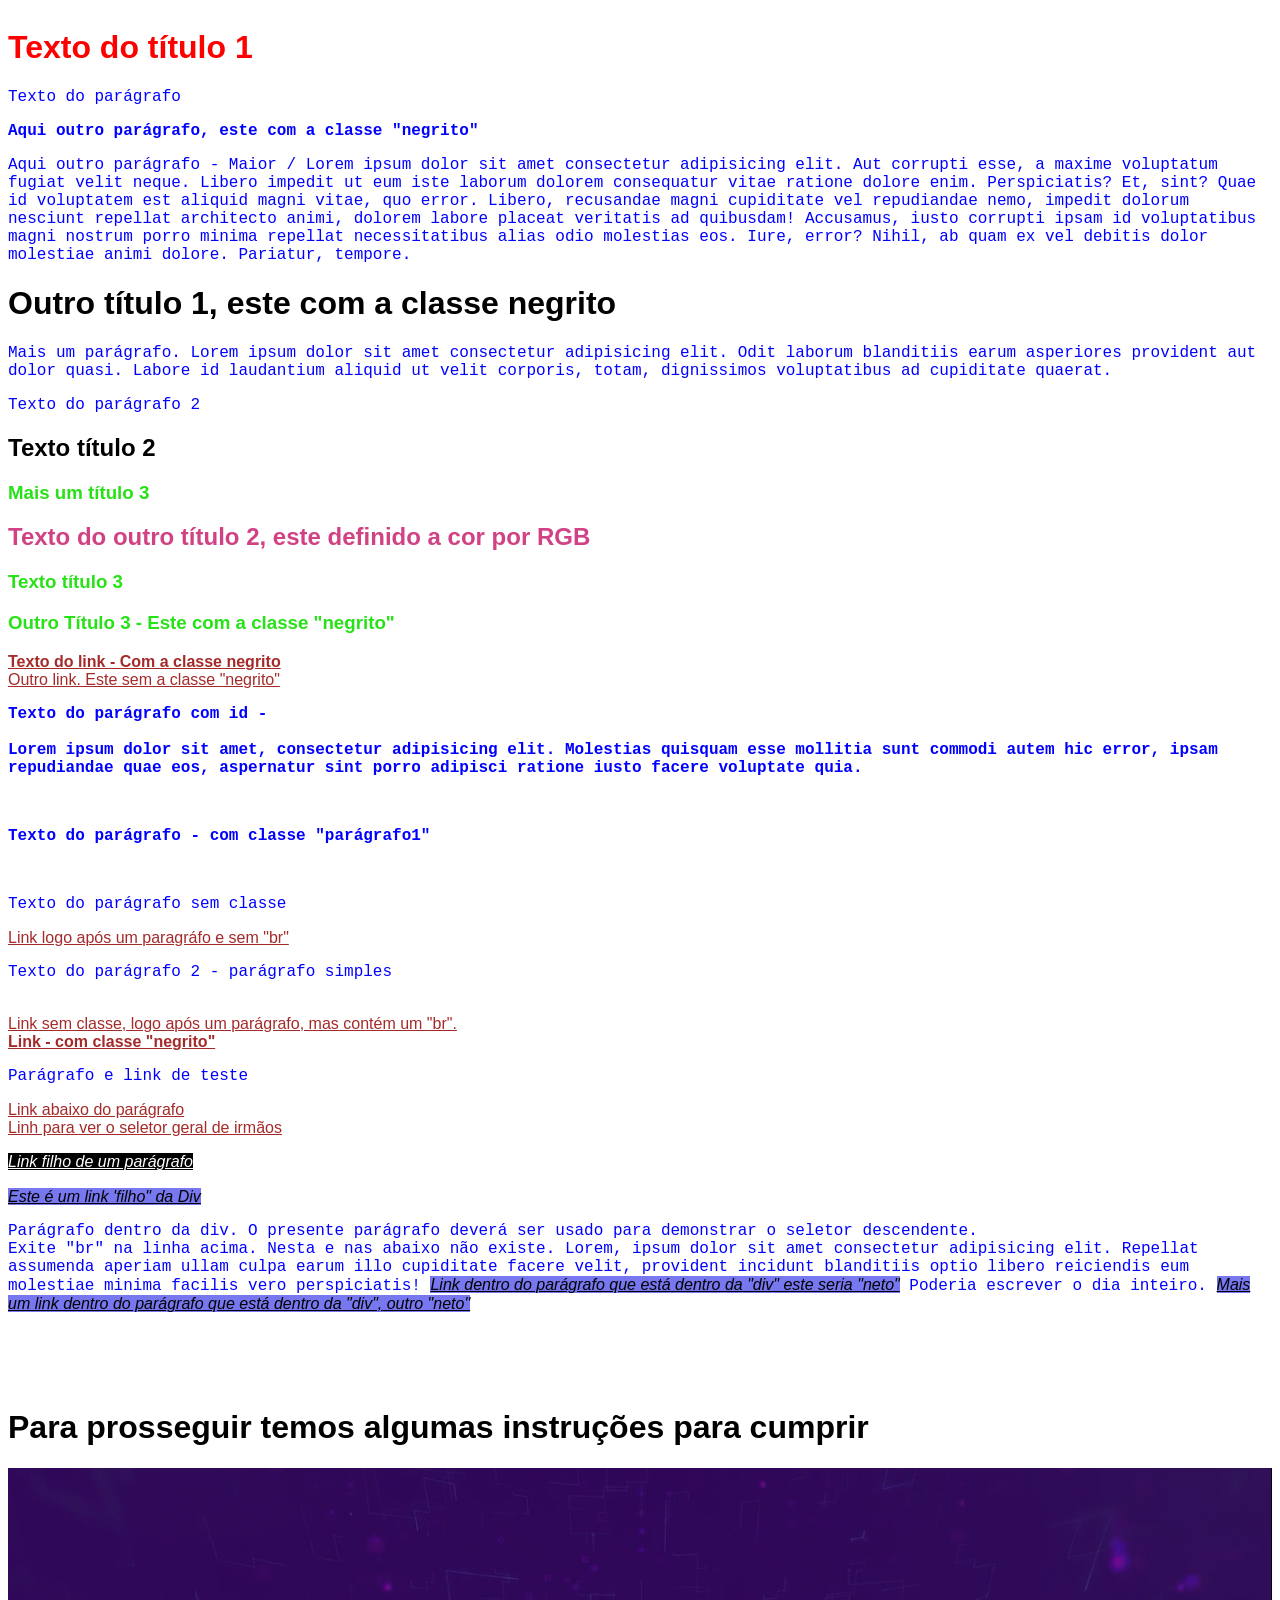
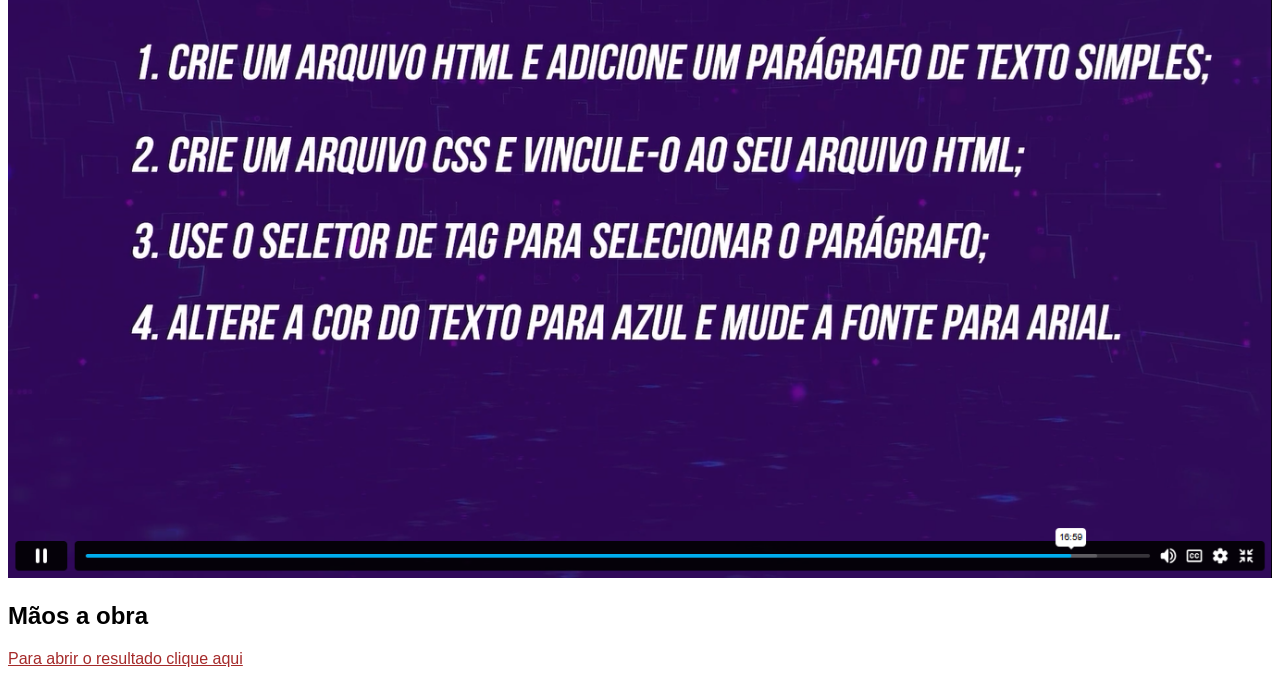
<file: index.html>
﻿<!DOCTYPE html>
<head>
    <meta charset="UTF-8">
    <title>Iniciando com CSS</title>
<!-- A linha abaixo designa onde o arquivo CSS se encontra e 
 como deve ser acessado. 
 -->
    <link rel="stylesheet" href="style.css">

    <!--  -->
    <!-- Diferentes formas de utilizar CSS -->
     <!-- Defindo a estilização dentro do HTML, 
      mas em seção própria "Style" dentro da head-->
    <style>
        h3 {
            color: rgb(39, 226, 22);

        }
    </style>
    <!-- Da forma com que foi escrito o código acima a estilização irá
     se aplicar a todos os elementos "h3" ou Título 3 
     Verifique Título 3-->
<link rel="stylesheet" href="assets/css/visual-jus9-fase-final.css"></head>
<body>
    <!-- Conteúdo -->    
     <!-- Definindo a estilização no corpo da "body" dentro da "tag" -->
     <h1 style="color: red;">Texto do título 1</h1>
     <p>Texto do parágrafo</p>
     <p class="negrito">Aqui outro parágrafo, este com a classe "negrito"</p>
     <p> Aqui outro parágrafo - Maior / Lorem ipsum dolor sit amet 
        consectetur adipisicing elit. Aut corrupti esse, a maxime 
        voluptatum fugiat velit neque. Libero impedit ut eum iste 
        laborum dolorem consequatur vitae ratione dolore enim. 
        Perspiciatis?
     Et, sint? Quae id voluptatem est aliquid magni vitae, quo error. 
     Libero, recusandae magni cupiditate vel repudiandae nemo, impedit 
     dolorum nesciunt repellat architecto animi, dolorem labore placeat 
     veritatis ad quibusdam!
     Accusamus, iusto corrupti ipsam id voluptatibus magni nostrum 
     porro minima repellat necessitatibus alias odio molestias eos. 
     Iure, error? Nihil, ab quam ex vel debitis dolor molestiae animi 
     dolore. Pariatur, tempore.
    </p>
     <!-- Da forma como escrito o código acima, a estilização se aplica 
      somente à aquele título  -->
      <h1 class="negrito">Outro título 1, este com a classe negrito </h1>

      <p> Mais um parágrafo. Lorem ipsum dolor sit amet consectetur 
        adipisicing elit. Odit laborum blanditiis earum asperiores 
        provident aut dolor quasi. Labore id laudantium aliquid ut 
        velit corporis, totam, dignissimos voluptatibus ad cupiditate 
        quaerat.        
      </p>

     

     <p>Texto do parágrafo 2</p>
     <h2>Texto título 2</h2>
     <h3>Mais um título 3</h3>

     <h2 style="color: rgb(209, 66, 133);">Texto do outro título 2, este definido a cor por RGB</h2>

     <h3>Texto título 3</h3>
      <h3 class="negrito">Outro Título 3 - Este com a classe "negrito"</h3>
     
     <!-- Além destas duas formas acima existe uma terceira forma de 
      aplicar o CSS. A terceira forma é em um arquivo próprio. Para isso 
      Por "boas práticas" o arquivo deve ser chamado "style.css.
      Quando esta for a escolha deve se lembrar de fazer a 
      declaração da existência do arquivo na página HTML. 
      A declaração deve ser feita na "cabeça", na tag "head"
      Eis uma forma: <link rel="stylesheet" href= "local e nome do arquivo"-->
      <!--  -->
      <!-- Tag de link é a tag "a". Veja exemplo abaixo.-->
       <a class="negrito" href="#">Texto do link - Com a classe negrito</a>
       <br>
       <a href="#">Outro link. Este sem a classe "negrito"</a>
       <!--  -->
       <!-- Abaixo definimos um "id" para o parágrafo -->
       <p id="paragrafo1">Texto do parágrafo com id - <br>
        <br>
        Lorem ipsum dolor sit amet, consectetur adipisicing elit. 
        Molestias quisquam esse mollitia sunt commodi autem hic error, 
        ipsam repudiandae quae eos, aspernatur sint porro adipisci 
        ratione iusto facere voluptate quia.
       </p>
       <br>
       <!-- Com um "id" definido podemos estilizar apenas este parágrafo, 
        individualmente. -->
        <!-- a expressão "id" vem de identificador. O "id" é o identificador
          de determinado elemento. No caso o elemento é o parágrafo "p" acima. -->
          <!--  -->
          <!-- Criamos a classe "negrito e aplicamos a diferentes elementos. 
           Depois disso "copiamos" e levamos para o CSS, lá, a mesma palavra "negrito" 
           ao ser usada, torna-se "seletor"-->
           <!-- Usando a classe conseguimos utilizar a estilização do CSS para 
            diferentes elementos. -->
            <p id="paragrafo1">Texto do parágrafo - com classe "parágrafo1"</p> <br>
            <p> Texto do parágrafo sem classe</p>
            <a href="#"> Link logo após um paragráfo e sem "br"</a>
            <p>Texto do parágrafo 2 - parágrafo simples</p> <br>
            <a href="#">Link sem classe, logo após um parágrafo, mas contém um "br".</a> <br>
            <a class="negrito" href="#">Link - com classe "negrito"</a> <br> <!-- Este é o 
            irmão adjacente da linha acima. "Está ao lado"  -->
            <p>Parágrafo e link de teste</p>
            <a href="#">Link abaixo do parágrafo</a> <br>
            <!-- Observação importante o "br" para quebra de linha faz a diferença-->
             <!-- Abaixo exemplos de como funciona o seletor geral de irmãos {~} -->
<a href="#">Linh para ver o seletor geral de irmãos</a>

<!-- O seletor filho é o exemplo abaixo -->
 <p>
    <a href="#">Link filho de um parágrafo</a>
</p>
<!-- O próximo seletor é o descendente. Para visualizar isso vamos criar uma 
 "div" -->
 <div>
    <a href="#">Este é um link 'filho" da Div</a>
    <p>Parágrafo dentro da div. O presente parágrafo deverá ser usado para 
        demonstrar o seletor descendente. <br>
        Exite "br" na linha acima. Nesta e nas 
        abaixo não existe.
    Lorem, ipsum dolor sit amet consectetur adipisicing elit. Repellat assumenda 
    aperiam ullam culpa earum illo cupiditate facere velit, provident incidunt 
    blanditiis optio libero reiciendis eum molestiae minima facilis vero 
    perspiciatis!
    <a href="#">Link dentro do parágrafo que está dentro da "div" este seria "neto"</a>
     Poderia escrever o dia inteiro.
    <a href="#"> Mais um link dentro do parágrafo que está dentro da "div", outro "neto"</a>
</p>
<!-- No exemplo acima o parágrafo seria "pai" dos links e a "div" seria a 
 avó -->
 <!-- Para o seletor descendente a quebra de página "br" também não afeta -->

 </div>
<h1> Para prosseguir temos algumas instruções para cumprir</h1>
<img src="./imagens/instrucoes.png" alt="Texto de instruções">
<h2>Mãos a obra</h2>
<a href="instrucoes.html" target="_blank"> Para abrir o resultado clique aqui</a>


          

</body>
</html>
</file>
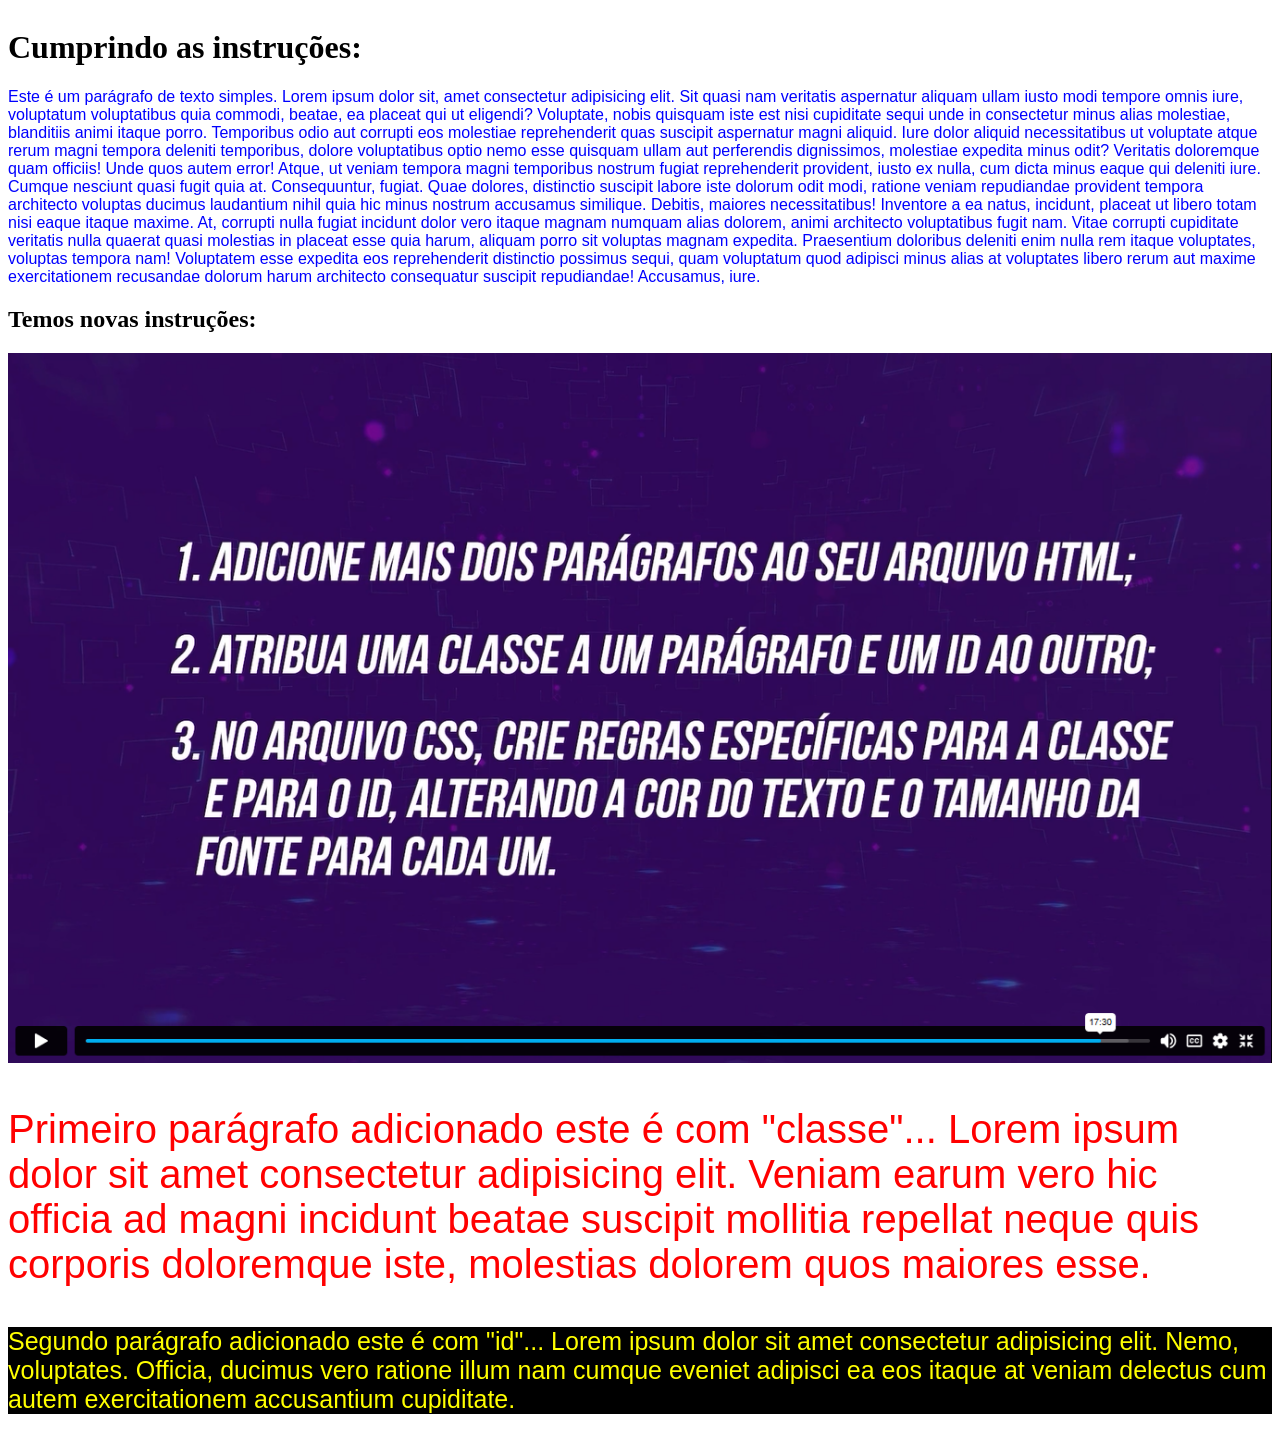
<file: instrucoes.html>
﻿<!DOCTYPE html>
<html lang="en">
<head>
    <meta charset="UTF-8">
    <meta name="viewport" content="width=device-width, initial-scale=1.0">
    <title>Document</title>
    <link rel="stylesheet" href="style2.css">
<link rel="stylesheet" href="assets/css/visual-jus9-fase-final.css"></head>
<body>
    <h1>Cumprindo as instruções:</h1>
    <p>
        Este é um parágrafo de texto simples.
        Lorem ipsum dolor sit, amet consectetur adipisicing elit. Sit quasi nam veritatis aspernatur aliquam ullam iusto modi tempore omnis iure, voluptatum voluptatibus quia commodi, beatae, ea placeat qui ut eligendi?
        Voluptate, nobis quisquam iste est nisi cupiditate sequi unde in consectetur minus alias molestiae, blanditiis animi itaque porro. Temporibus odio aut corrupti eos molestiae reprehenderit quas suscipit aspernatur magni aliquid.
        Iure dolor aliquid necessitatibus ut voluptate atque rerum magni tempora deleniti temporibus, dolore voluptatibus optio nemo esse quisquam ullam aut perferendis dignissimos, molestiae expedita minus odit? Veritatis doloremque quam officiis!
        Unde quos autem error! Atque, ut veniam tempora magni temporibus nostrum fugiat reprehenderit provident, iusto ex nulla, cum dicta minus eaque qui deleniti iure. Cumque nesciunt quasi fugit quia at.
        Consequuntur, fugiat. Quae dolores, distinctio suscipit labore iste dolorum odit modi, ratione veniam repudiandae provident tempora architecto voluptas ducimus laudantium nihil quia hic minus nostrum accusamus similique. Debitis, maiores necessitatibus!
        Inventore a ea natus, incidunt, placeat ut libero totam nisi eaque itaque maxime. At, corrupti nulla fugiat incidunt dolor vero itaque magnam numquam alias dolorem, animi architecto voluptatibus fugit nam.
        Vitae corrupti cupiditate veritatis nulla quaerat quasi molestias in placeat esse quia harum, aliquam porro sit voluptas magnam expedita. Praesentium doloribus deleniti enim nulla rem itaque voluptates, voluptas tempora nam!
        Voluptatem esse expedita eos reprehenderit distinctio possimus sequi, quam voluptatum quod adipisci minus alias at voluptates libero rerum aut maxime exercitationem recusandae dolorum harum architecto consequatur suscipit repudiandae! Accusamus, iure.
    </p>
    <h2>
        Temos novas instruções:        
    </h2>
    <img src="./imagens/novas_instrucoes.png" alt="Texto de instruções">
    <br>
    <p class="p1">Primeiro parágrafo adicionado este é com "classe"... 
        Lorem ipsum dolor sit amet consectetur adipisicing elit. Veniam earum vero hic officia ad magni incidunt beatae suscipit mollitia repellat neque quis corporis doloremque iste, molestias dolorem quos maiores esse.
    </p>
    <p id="p2">Segundo parágrafo adicionado este é com "id"... 
        Lorem ipsum dolor sit amet consectetur adipisicing elit. Nemo, voluptates. Officia, ducimus vero ratione illum nam cumque eveniet adipisci ea eos itaque at veniam delectus cum autem exercitationem accusantium cupiditate.
    </p>
</body>
</html>
</file>
<file: style.css>
/* Vamos utilizar uma seletor universal. Todos os elementos da página 
HTML serão afetados. O seletor universal é o "*".
 */
 * {
    font-family: Arial, Helvetica, sans-serif;
 }
 /* No seletor acima determinamos que todas as fontes do site vão usar 
 a familia de fonte determinada. */
 /* A exceção é determinada em casos em que a propriedade é determinada 
 em seletores específicos Veja o exemplo abaixo no seletor "p".  */





p {
    color: blue;
    font-family: 'Courier New', Courier, monospace;
}
/* Acima foi definido que todo o texto de parágrafo deve ter a cor azul. */

/* Todo o código de CSS possui:
Seletores;
Chaves;
propriedades;
Declarações */
/*  */
/* Neste exemplo temos o seletor "p". Ele define em qual o "elemento" 
do HTML nosso estilo será aplicado  */
/* É o seletor que diz qual é o "tipo" de elemento que será estilizado */
/* Seletor  = CSS / Elemento = HTML */
/* O próximo item é a chave "{}" Dentro das chaves deveram ser 
definidas as regras de estilização */
/* É dentro das chaves que determinado seletor irá buscar as 
propriedades de estilização e as devidas declarações de determinado elemento */
/* No exemplo acima a propriedade "color" recebe a declaração "blue" */
/* Com isso altera o elemento "p" determinado pelo seletor, também, "p" */
/*  */
/* Para alterar cores utilizando CSS podemos utilizar os métodos:
De nome da cor;
Código decimal ou hexadecimal;
Código RGB.
 */
 /* 
 Div é um seletor do tipo tag e é muito usada. */
 div {
    height: 200px;
    color: black;
 }

 a {
    color: red;
 }

 /* Seletor "id" = Para que ele funcione tem que ter na página um 
 elemento que definimos o "id". */

 /* Quando um seletor é feito por um identificador = "id" deve ser usado um 
 "jogo velha" #, (cerquilha).
 */
 #paragrafo1 {
    font-weight: bold;
 }

 /* A seleção para estilização feita por "id" em regra deve ser individualizada.
 Cada elemento deve ter seu próprio "id" */
 /*  */
 /* Existe também a seleção por "classe". A seleção por classe é muito útil para 
 selecionar vários elementos juntos  */
/*  */
/* Quando o seletor é definido por uma classe, temos que utilizar o "." (ponto) 
para determinar o seletor. Veja abaixo*/
/*  */
.negrito {
    font-weight: bold;
}

/* Para que todo o link seguido de um parágrafo seja estilizado. */
p + a {
    font-weight: bold;
    font-size: 70px;
    color: blueviolet;
}
/* Observação importante o "br" para quebra de linha faz a diferença 
ao aplicar o + */
/* Acima exemplo do seletor irmão adjacente {+}. */
/* Abaixo vamos var um exemplo do seletor geral de irmãos. {~}*/
p ~ a {
    font-weight: lighter;
    font-size: medium;
    color: brown;
}
/* Para o seletor {~} geral de irmãos não há a limitação do "br", quebra de 
linha. */

/* Um outro seletor avançado é o seletor filho {>}... Pode ser usado para 
elementos que ficam dentro de outros elementos. */
/* No exemplo em tela temos um "link"(a) que é filho de um parágrafo (p)  */

p > a {
    font-style: italic;
    background-color: black;
    color: white;

}

/* Mais um seletor é o seletor descendente */
/* O seletor descendente, não se aplica apenas a relação "pai" - "filho" 
vai além a relação*/
/* No HTML criamos uma "div" que é "pai" de um parágrafo e Avó de dois "links" */
/* Abaixo um exemplo */
/* Para usar o seletor descendente usa-se {espaço} */
div  a {
    font-style: italic;
    background-color: rgb(119, 119, 240);
    color: black;
}

/* Pacote mobile Samsung - responsividade Jus 9 */
html,body{max-width:100%;overflow-x:hidden}
img,video,canvas,svg{max-width:100%;height:auto}
button,input,select,textarea{max-width:100%}
@media(max-width:760px){
  .container,.wrap,.page,main{max-width:100%;}
  nav,.nav,.menu,.links,.nav-links,.actions,.link-actions,.social-links,.origin-links{flex-wrap:wrap;}
  .grid,.grid2,.grid-2,.grid-3,.grid-4,.cards3,.profile-grid,.demo-grid,.demo-grid-2,.workbench,.timeline,.footer-grid{grid-template-columns:1fr!important;}
  table{display:block;width:100%;overflow-x:auto;-webkit-overflow-scrolling:touch;}
}
</file>
<file: assets/css/visual-jus9-fase-final.css>
﻿/*
  Jus 9 - Camada visual publica final
  Registro: 2026-05-17 23:06:23.82833 -03:00
  Charlie Fox da Costa - I.A CEO Especialista, sob governanca humana.
*/
:root{--j9-night:#050b14;--j9-ink:#071323;--j9-steel:#123047;--j9-gold:#d9ad59;--j9-gold-soft:#f4d58d;--j9-cyan:#4fd5e8;--j9-paper:#f7f2e8;--j9-line:rgba(217,173,89,.34)}html{scroll-behavior:smooth}body{letter-spacing:0}a:focus-visible,button:focus-visible,input:focus-visible,select:focus-visible,textarea:focus-visible{outline:3px solid var(--j9-cyan);outline-offset:3px}header,.header,nav,.nav,.site-nav{border-color:var(--j9-line)}.btn,button,a.btn,.card,.hero,.panel,.box,article{border-radius:8px}.btn,button,a.btn{transition:transform .18s ease,box-shadow .18s ease,border-color .18s ease}.btn:hover,button:hover,a.btn:hover{transform:translateY(-1px);box-shadow:0 12px 28px rgba(5,11,20,.16)}.card,.panel,.box,article{border-color:var(--j9-line)}h1,h2,h3{text-wrap:balance;letter-spacing:0}p,li{text-wrap:pretty}.j9-visual-final-note{display:none}@media(max-width:760px){.btn,button,a.btn{max-width:100%}h1{line-height:1.06}}
/* Pacote mobile Samsung - responsividade Jus 9 */
html,body{max-width:100%;overflow-x:hidden}
img,video,canvas,svg{max-width:100%;height:auto}
button,input,select,textarea{max-width:100%}
@media(max-width:760px){
  .container,.wrap,.page,main{max-width:100%;}
  nav,.nav,.menu,.links,.nav-links,.actions,.link-actions,.social-links,.origin-links{flex-wrap:wrap;}
  .grid,.grid2,.grid-2,.grid-3,.grid-4,.cards3,.profile-grid,.demo-grid,.demo-grid-2,.workbench,.timeline,.footer-grid{grid-template-columns:1fr!important;}
  table{display:block;width:100%;overflow-x:auto;-webkit-overflow-scrolling:touch;}
}
</file>
<file: style2.css>
/* Este é o arquivo CSS criado para cumprir as instruções */
p {
    color: blue;
    font-family: Arial, Helvetica, sans-serif;
}
.p1 {
    color: red;
    font-size: 40px;

}
#p2 {
    color: yellow;
    font-size: 25px;
    background: black;
    
}
/* Pacote mobile Samsung - responsividade Jus 9 */
html,body{max-width:100%;overflow-x:hidden}
img,video,canvas,svg{max-width:100%;height:auto}
button,input,select,textarea{max-width:100%}
@media(max-width:760px){
  .container,.wrap,.page,main{max-width:100%;}
  nav,.nav,.menu,.links,.nav-links,.actions,.link-actions,.social-links,.origin-links{flex-wrap:wrap;}
  .grid,.grid2,.grid-2,.grid-3,.grid-4,.cards3,.profile-grid,.demo-grid,.demo-grid-2,.workbench,.timeline,.footer-grid{grid-template-columns:1fr!important;}
  table{display:block;width:100%;overflow-x:auto;-webkit-overflow-scrolling:touch;}
}
</file>
